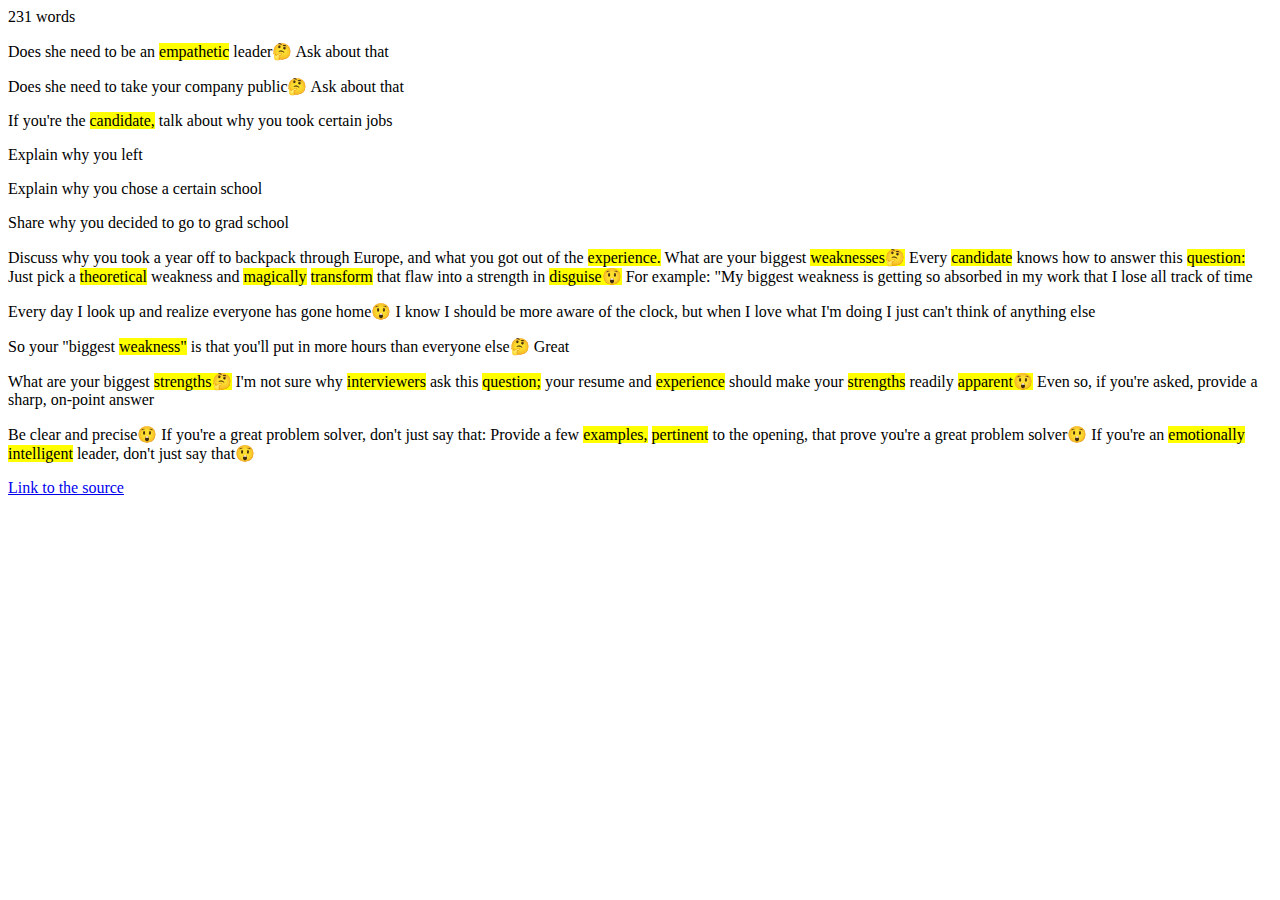
<file: practice work/practice java script/index.html>
<!DOCTYPE html>
<html lang="en" dir="ltr">
  <head>
    <meta charset="utf-8">
    <title></title>
  </head>
  <body>
    <p id="text">Does she need to be an empathetic leader? Ask about that. Does she need to
take your company public? Ask about that. If you're the candidate, talk about why
you took certain jobs. Explain why you left. Explain why you chose a certain
school. Share why you decided to go to grad school. Discuss why you took a year
off to backpack through Europe, and what you got out of the experience. What
are your biggest weaknesses? Every candidate knows how to answer this
question: Just pick a theoretical weakness and magically transform that flaw into
a strength in disguise! For example: "My biggest weakness is getting so absorbed
in my work that I lose all track of time. Every day I look up and realize everyone
has gone home! I know I should be more aware of the clock, but when I love what
I'm doing I just can't think of anything else." So your "biggest weakness" is that
you'll put in more hours than everyone else? Great. What are your biggest
strengths? I'm not sure why interviewers ask this question; your resume and
experience should make your strengths readily apparent! Even so, if you're asked,
provide a sharp, on-point answer. Be clear and precise! If you're a great problem
solver, don't just say that: Provide a few examples, pertinent to the opening,
that prove you're a great problem solver! If you're an emotionally intelligent
leader, don't just say that!<p>
  <script src="index.js" charset="utf-8"></script>
  </body>
</html>
</file>
